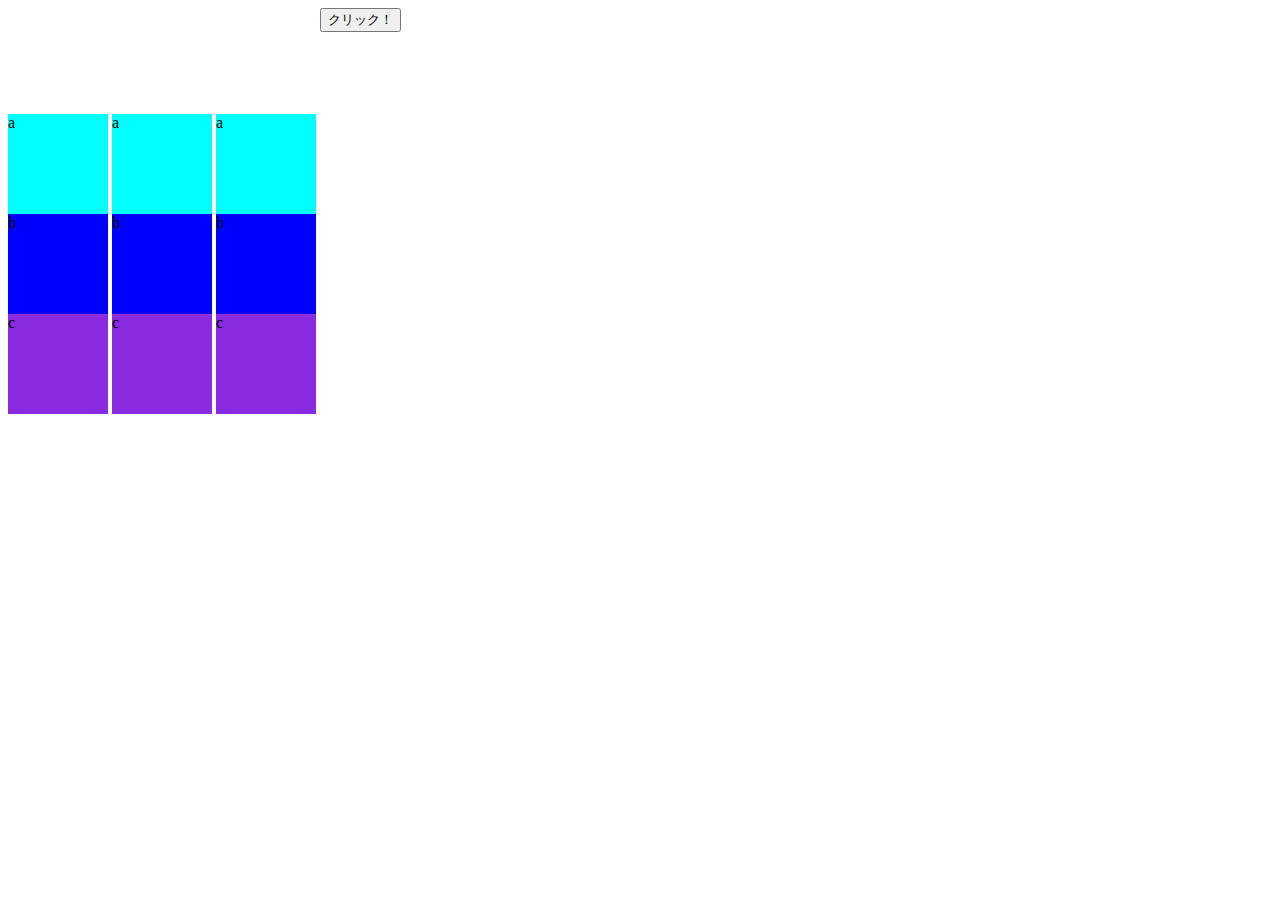
<file: index.html>
<!DOCTYPE html>
<html lang="ja">
<head>
    <meta charset="UTF-8">
    <meta http-equiv="X-UA-Compatible" content="IE=edge">
    <meta name="viewport" content="width=device-width, initial-scale=1.0">
    <script src="https://ajax.googleapis.com/ajax/libs/jquery/3.6.0/jquery.min.js"></script>
    <script src="slot.js"></script>
    <link rel="stylesheet" href="slot.css">
    <title>スロット</title>
</head>
<body>
    <div class="slot f0">
        
        <div class="frame i0">
        a
        </div>
        <div class="frame i1">
        b
        </div>
        <div class="frame i2">
        c
        </div>
    </div>

    <div class="slot f1">
        
        <div class="frame i0">
        a
        </div>
        <div class="frame i1">
        b
        </div>
        <div class="frame i2">
        c
        </div>
    </div>

    <div class="slot f2">
        
        <div class="frame i0">
        a
        </div>
        <div class="frame i1">
        b
        </div>
        <div class="frame i2">
        c
        </div>
    </div>

    <button class="stop" type="button">クリック！</button>
</body>
</html>
</file>
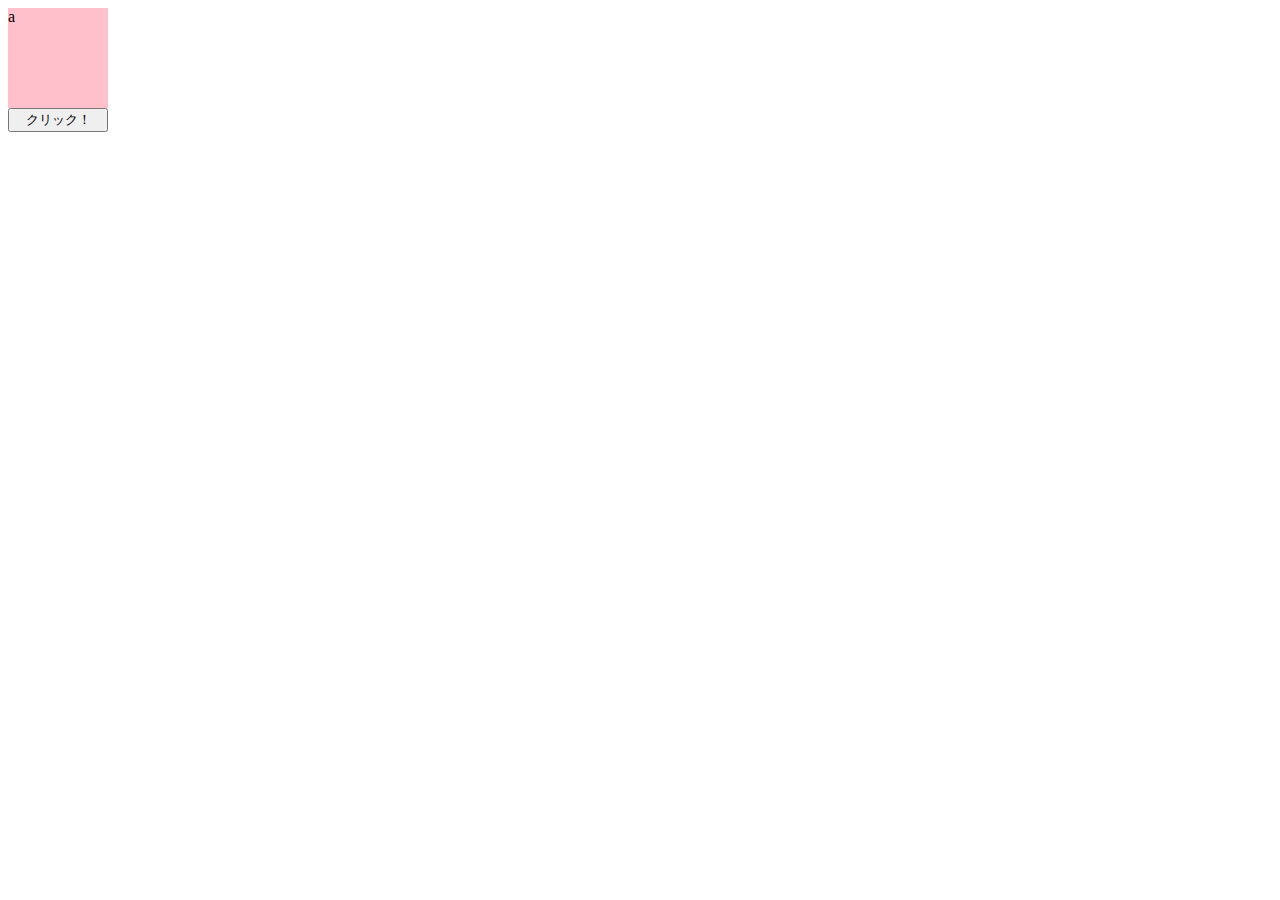
<file: practice/index.html>
<!DOCTYPE html>
<html lang="ja">
<head>
    <meta charset="UTF-8">
    <meta http-equiv="X-UA-Compatible" content="IE=edge">
    <meta name="viewport" content="width=device-width, initial-scale=1.0">
    <script src="https://ajax.googleapis.com/ajax/libs/jquery/3.6.0/jquery.min.js"></script>
    <script src="practice01.js"></script>
    <link rel="stylesheet" href="practice01.css">
</head>
<body>
    <div class="container">
        a
    </div>
    <button class="stop" type="button">クリック！</button>
</body>
</html>
</file>
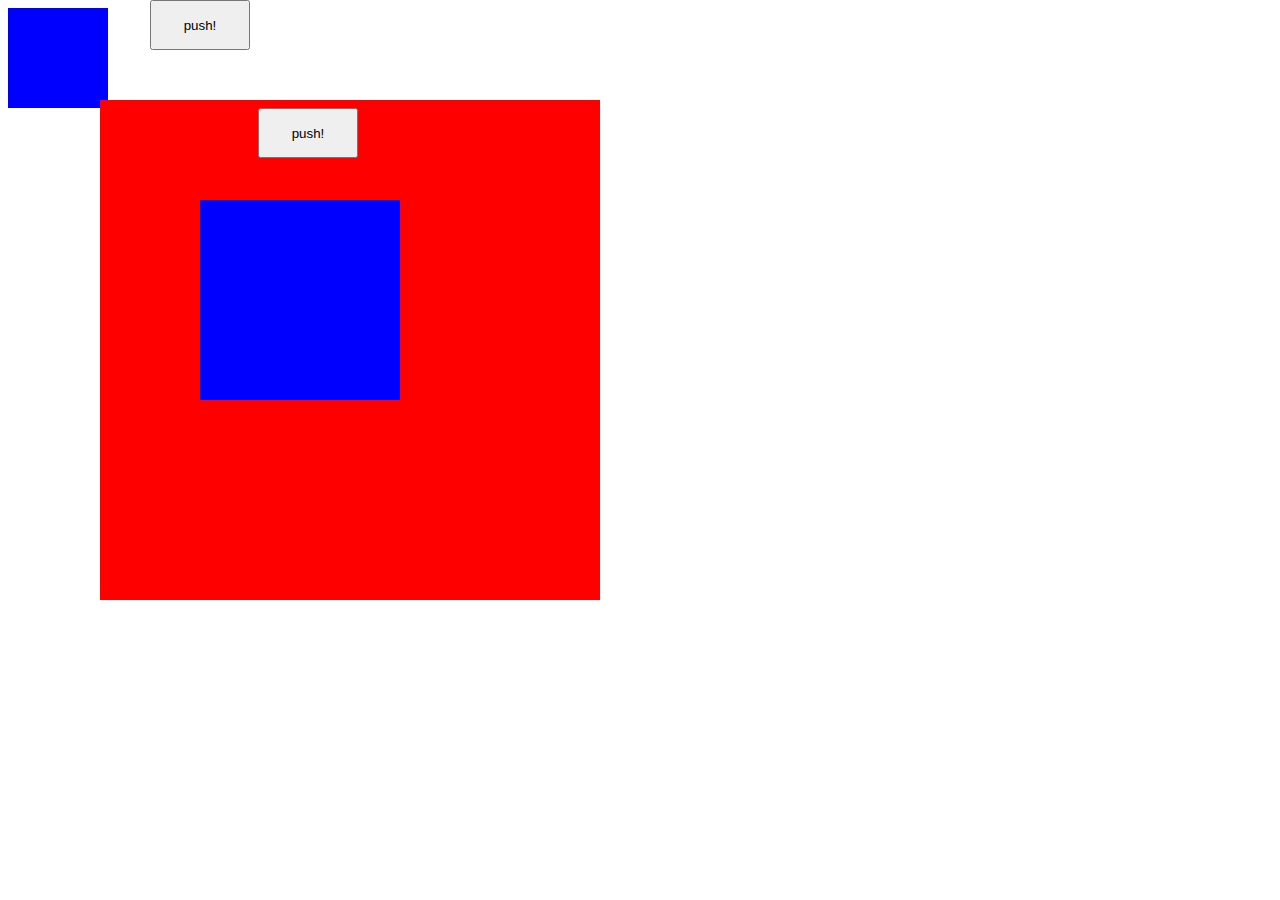
<file: practice02/practice02.html>
<!DOCTYPE html>
<html lang="ja">
<head>
    <meta charset="UTF-8">
    <meta http-equiv="X-UA-Compatible" content="IE=edge">
    <meta name="viewport" content="width=device-width, initial-scale=1.0">
    <script src="https://ajax.googleapis.com/ajax/libs/jquery/3.6.0/jquery.min.js"></script>
    
    <link rel="stylesheet" href="practice02.css">
</head>
<body>
    <div class="cube1"></div>
    <div class="cube2"></div>
    <div class="cube3"></div>
    <button class="btn1" type="button">push!</button>
    <button class="btn2" type="button">push!</button>
    <script src="practice02.js"></script>
</body>
</html>
</file>
<file: slot.css>
.frame{
    width: 100px;
    height: 100px;
    position: absolute;
}
.i0{
    background-color: aqua;
}
.i1{
    background-color:blue;
}
.i2{
    background-color: blueviolet;
}

.slot{
    position: relative;
    display: inline-block;
    width: 100px;
}
</file>
<file: practice/practice01.css>
.container{
    background-color: pink;
    width: 100px;
    height: 100px;
}

.stop{
    position: relative;
    display: inline-block;
    width: 100px;
}
</file>
<file: practice02/practice02.css>
.cube1{
    background-color: blue;
    width: 100px;
    height: 100px;
}
.cube2{
    background-color: red;
    position: absolute;
    top: 100px;
    left: 100px;
    width: 500px;
    height: 500px;
}
.cube3{
    background-color: blue;
    position: absolute;
    top: 200px;
    left: 200px;
    width: 200px;
    height: 200px;
}
.btn1{
    position: absolute;
    top: 0;
    left: 150px;
    width: 100px;
    height: 50px;
}
.btn2{
    position: relative;
    top: 0;
    left: 250px;
    width: 100px;
    height: 50px;
}
</file>
